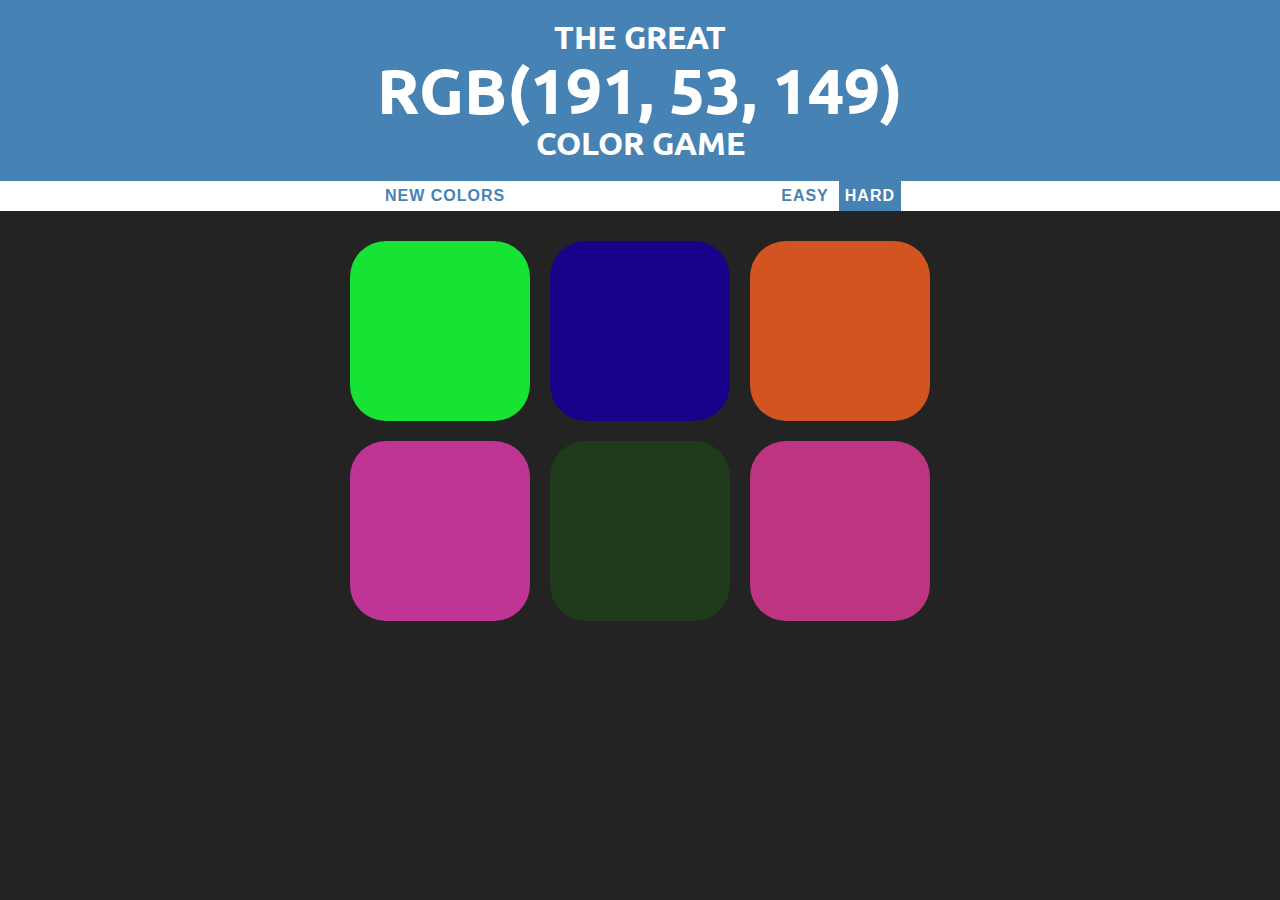
<file: index.html>
<!DOCTYPE html>
<html>
<head>
	<title>Color Game</title>
	<link rel="stylesheet" type="text/css" href="colorGame.css">
</head>
<body>

	<h1>The Great
		<br>
	<span id="colorDisplay"> RGB </span>
		<br>
	Color Game</h1>

	<div id="middle">
		<button id="reset">New Colors</button>
		<span id="message"></span>
		<button class="mode">Easy</button>
		<button class="mode selected">Hard</button>
	</div>

	<div id="container">
		<div class="square"></div>
		<div class="square"></div>
		<div class="square"></div>
		<div class="square"></div>
		<div class="square"></div>
		<div class="square"></div>
	</div>

	<script src="colorGame.js" type="text/javascript"></script>

</body>
</html>
</file>
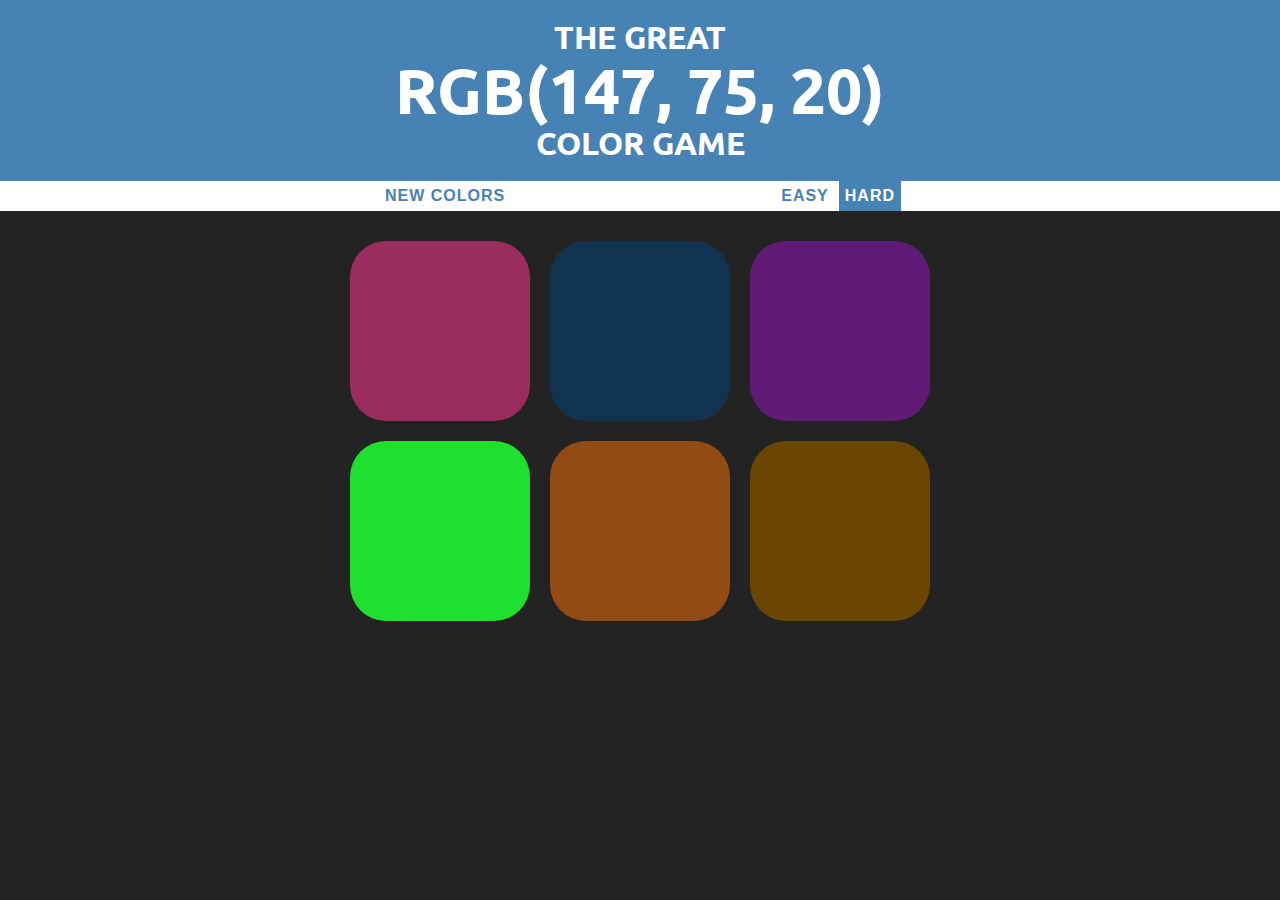
<file: colorgame.html>
<!DOCTYPE html>
<html>
<head>
	<title>Color Game</title>
	<link rel="stylesheet" type="text/css" href="colorGame.css">
</head>
<body>

	<h1>The Great
		<br>
	<span id="colorDisplay"> RGB </span>
		<br>
	Color Game</h1>

	<div id="middle">
		<button id="reset">New Colors</button>
		<span id="message"></span>
		<button class="mode">Easy</button>
		<button class="mode selected">Hard</button>
	</div>

	<div id="container">
		<div class="square"></div>
		<div class="square"></div>
		<div class="square"></div>
		<div class="square"></div>
		<div class="square"></div>
		<div class="square"></div>
	</div>

	<script src="colorGame.js" type="text/javascript"></script>

</body>
</html>
</file>
<file: colorGame.css>
@import url('https://fonts.googleapis.com/css?family=Ubuntu');

body{
	background:	#232323;
	margin: 0;
	font-family: "Ubuntu", "sans-serif";
}

.square{
	width: 30%;
	margin: 1.66%;
	float: left;
	padding-bottom: 30%;
	border-radius: 20%;
	transition: background 1.0s;
	-webkit-transition: background 1.0s;
	-moz--transition: background;
}

#container{
	max-width: 600px;
	margin: 20px auto;
}

h1{
	color: white;
	text-align: center;
	background-color: steelblue;
	margin: 0;
	text-transform: uppercase;
	line-height: 1.1;
	padding-top: 20px;
	padding-bottom: 20px;
	

}

#colorDisplay{
	font-size: 200%;
}

#middle{
	background-color: white;
	height: 30px;
	text-align: center;
}

.selected{
	color: white;
	background: steelblue;
}

button {
	border: none;
	background: none;
	text-transform: uppercase;
	height: 100%;
	font-weight: 700;
	color: steelblue;
	letter-spacing: 1px;
	font-size: inherit;
	transition: all 1s;
	outline: none;
}
#message {
	width: 20%;
	display: inline-block;
}

button:hover {
	color: white;
	background: steelblue;
}
</file>
